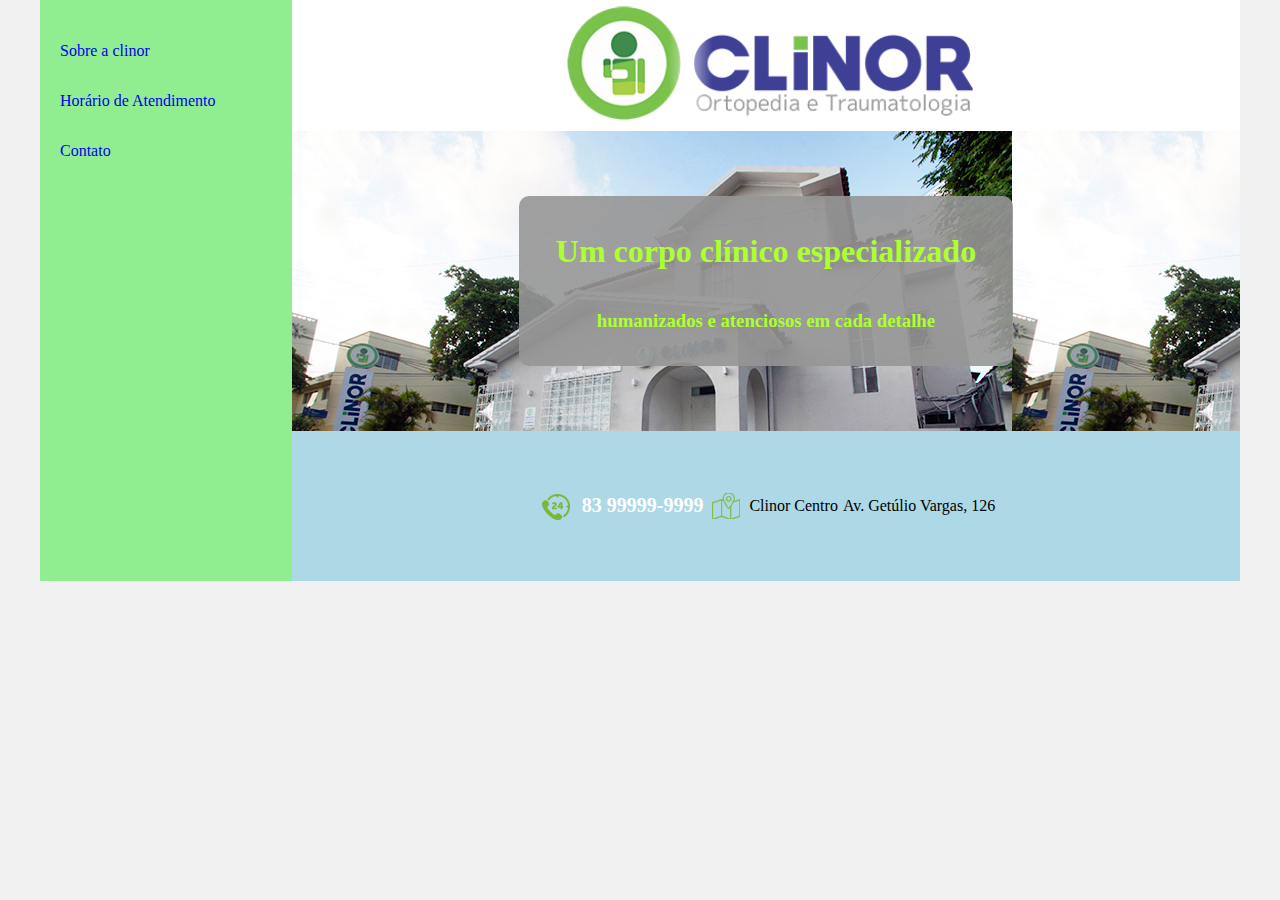
<file: index.html>
<!DOCTYPE html>
<html lang="en">

<head>
    <meta charset="UTF-8">
    <meta http-equiv="X-UA-Compatible" content="IE=edge">
    <meta name="viewport" content="width=device-width, initial-scale=1.0">
    <title>Template - Utilizar como modelo</title>
    <link rel="stylesheet" href="css/style.css">
</head>

<body>
    <div class="wrapper">
        <div class="menu">
            <!-- Aqui vai o seu menu -->
            <div>
                <ul id="lista-menu">
                    <li><a href="paginas/sobre_a_clina.html">
                            <p>Sobre a clinor</p>
                    </li>
                    <li><a href="paginas/atendimentos.html">
                            <p>Horário de Atendimento</p>
                    </li>
                    <li><a href="paginas/contato.html">
                            <p>Contato</p>
                    </li>
                </ul>
            </div>
        </div>

        <div class="main">
            <div class="header">
                <a href="index.html"><img id="logo_clinor" src="images/main-logo-clinor.gif"
                        alt="logo Clinor Ortopedia e treumatologia"></a>
            </div>

            <div class="content">
                <div id="info-content">
                    <h1>Um corpo clínico especializado</h1>
                    <h3>humanizados e atenciosos em cada detalhe</h3>
                </div>
            </div>

            <div class="footer">
                <div id="div-footer">
                    <img src="./images/nav-item-assistencia-icon.png" alt="">
                    <span>83 99999-9999</span>
                    <img src="./images/nav-item-localizacao-icon.png" alt="">
                    <p>Clinor Centro</p>
                    <p>Av. Getúlio Vargas, 126</p>
                </div>
            </div>
        </div>
</body>

</html>
</file>
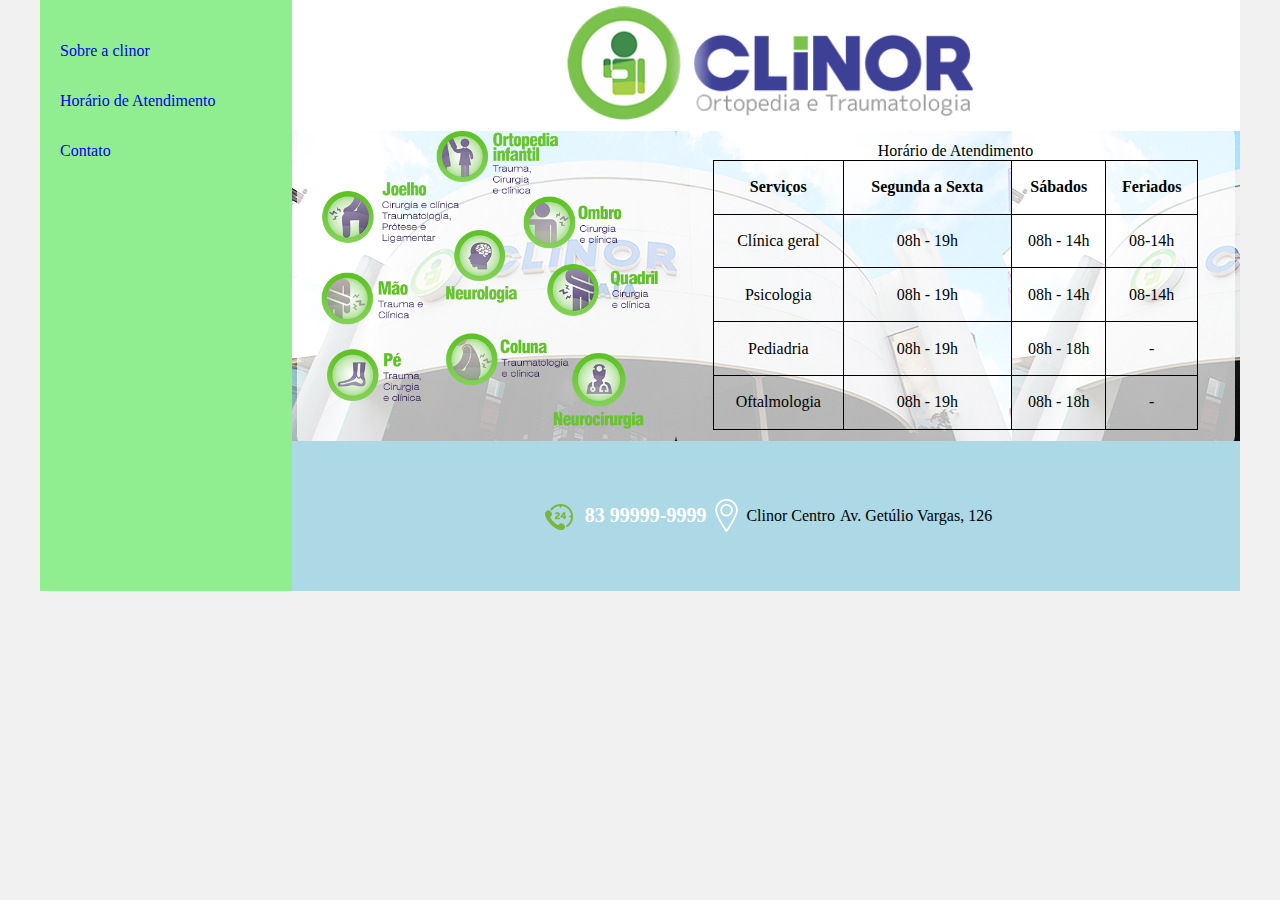
<file: paginas/atendimentos.html>
<!DOCTYPE html>
<html lang="en">

<head>
    <meta charset="UTF-8">
    <meta http-equiv="X-UA-Compatible" content="IE=edge">
    <meta name="viewport" content="width=device-width, initial-scale=1.0">
    <title>Template - Utilizar como modelo</title>
    <link rel="stylesheet" href="atendimentos.css">
</head>

<body>
    <div class="wrapper">
        <div class="menu">
            <!-- Aqui vai o seu menu -->
            <div>
                <ul id="lista-menu">
                    <li><a href="sobre_a_clina.html">
                            <p>Sobre a clinor</p>
                    </li>
                    <li><a href="atendimentos.html">
                            <p>Horário de Atendimento</p>
                    </li>
                    <li><a href="contato.html">
                            <p>Contato</p>
                    </li>
                </ul>
            </div>
        </div>

        <div class="main">
            <div class="header">
                <a href="../index.html"><img id="logo_clinor" src="../images/main-logo-clinor.gif"
                        alt="logo Clinor Ortopedia e treumatologia"></a>
            </div>

            <div class="content">
                <div id="info-content">
                </div>
                <div id="info-concentesquerdo">
                    <table>
                        <thead>
                            <caption>Horário de Atendimento</caption>
                            <tr>
                                <th>Serviços</th>
                                <th>Segunda a Sexta</th>
                                <th>Sábados</th>
                                <th>Feriados</th>
                            </tr>
                        </thead>
                        <tbody>
                            <tr>
                                <td>Clínica geral</td>
                                <td>08h - 19h</td>
                                <td>08h - 14h</td>
                                <td>08-14h</td>
                            </tr>
                            <tr>
                                <td>Psicologia</td>
                                <td>08h - 19h</td>
                                <td>08h - 14h</td>
                                <td>08-14h</td>
                            </tr>
                            <tr>
                                <td>Pediadria</td>
                                <td>08h - 19h</td>
                                <td>08h - 18h</td>
                                <td> - </td>
                            </tr>
                            <tr>
                                <td>Oftalmologia</td>
                                <td>08h - 19h</td>
                                <td>08h - 18h</td>
                                <td> - </td>
                            </tr>
                        </tbody>
                    </table>

                </div>
            </div>

            <div class="footer">
                <div id="div-footer">
                    <img src="../images/nav-item-assistencia-icon.png" alt="">
                    <span>83 99999-9999</span>
                    <img src="../images/localizacao-unidade-icon.png" alt="">
                    <p>Clinor Centro</p>
                    <p>Av. Getúlio Vargas, 126</p>
                </div>
            </div>
</body>

</html>
</file>
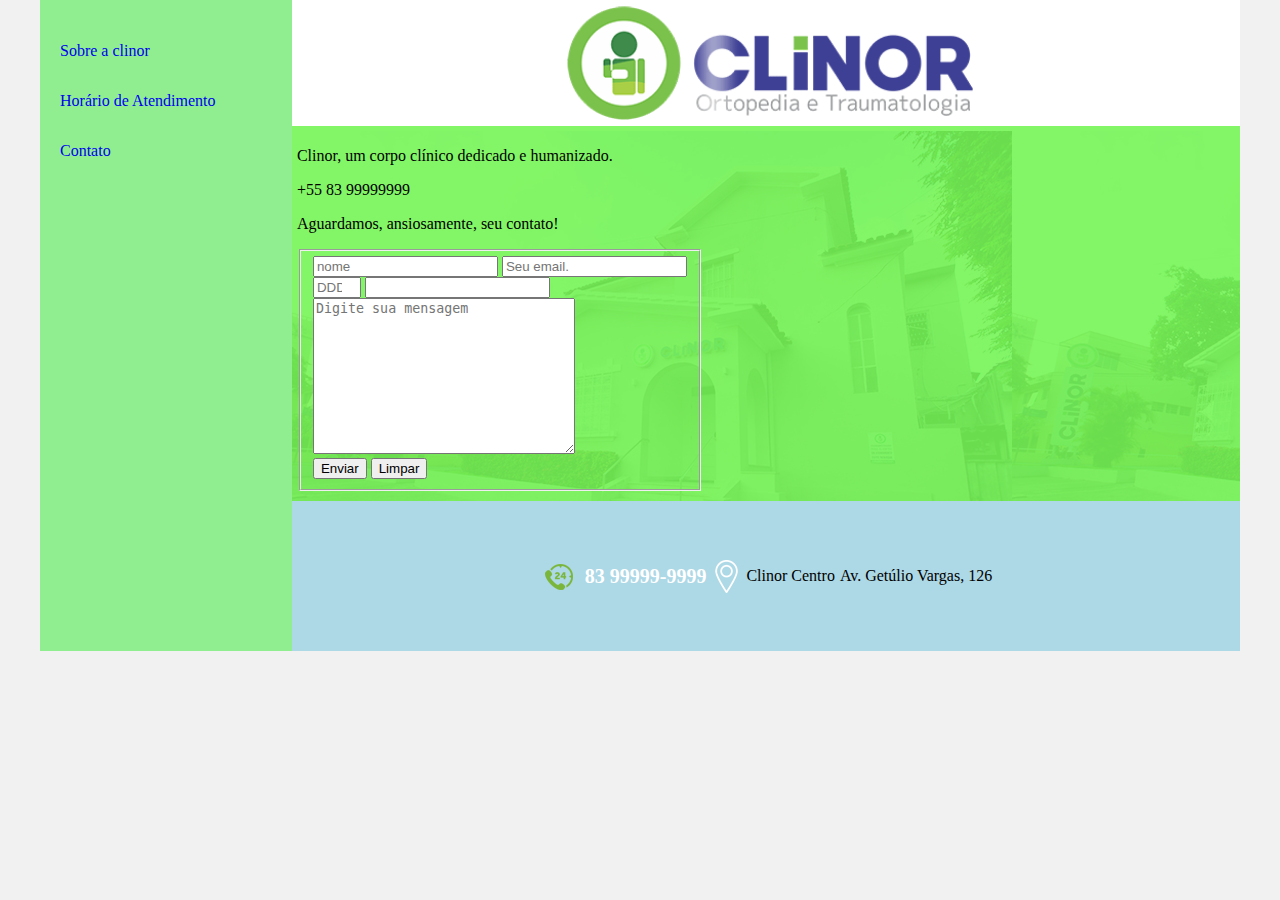
<file: paginas/contato.html>
<!DOCTYPE html>
<html lang="en">

<head>
    <meta charset="UTF-8">
    <meta http-equiv="X-UA-Compatible" content="IE=edge">
    <meta name="viewport" content="width=device-width, initial-scale=1.0">
    <title>Template - Utilizar como modelo</title>
    <link rel="stylesheet" href="contato.css">
</head>

<body>
    <div class="wrapper">
        <div class="menu">
            <!-- Aqui vai o seu menu -->
            <div>
                <ul id="lista-menu">
                    <li><a href="sobre_a_clina.html">
                            <p>Sobre a clinor</p>
                    </li>
                    <li><a href="atendimentos.html">
                            <p>Horário de Atendimento</p>
                    </li>
                    <li><a href="contato.html">
                            <p>Contato</p>
                    </li>
                </ul>
            </div>
        </div>

        <div class="main">
            <div class="header">
                <a href="../index.html"><img id="logo_clinor" src="../images/main-logo-clinor.gif"
                        alt="logo Clinor Ortopedia e treumatologia"></a>
            </div>

            <div class="content">
                <div id="info-content">
                    <div>
                        <div>
                            <p>Clinor, um corpo clínico dedicado e humanizado.</p>
                        </div>
                        <div>
                            <p>+55 83 99999999</p>
                        </div>
                        <p>Aguardamos, ansiosamente, seu contato!</p>
                    </div>
                    <div id="formulario">
                        <form action="">
                            <fieldset>
                                <label for=""></label><input type="text" placeholder="nome">
                                <label for=""></label><input type="email" placeholder="Seu email."><br>
                                <label for=""></label><input type="number" placeholder="DDD" min="2" max="2">
                                <label for=""></label><input type="number" name="" id=""><br>
                                <label for=""></label><textarea name="msg" id="msg" cols="30" rows="10"
                                    placeholder="Digite sua mensagem"></textarea><br>
                                <button type="submit">Enviar</button>
                                <button type="reset">Limpar</button>
                            </fieldset>
                        </form>
                        <div>
                            <iframe
                                src="https://www.google.com/maps/embed?pb=!1m18!1m12!1m3!1d989.7605313611236!2d-34.877774797476334!3d-7.121116570391085!2m3!1f0!2f0!3f0!3m2!1i1024!2i768!4f13.1!3m3!1m2!1s0x7ace7e2427b50ad%3A0x6d7e08c17715d0a5!2sAv.%20Pres.%20Get%C3%BAlio%20Vargas%2C%20126%20-%20Centro%2C%20Jo%C3%A3o%20Pessoa%20-%20PB%2C%2058013-240!5e0!3m2!1spt-BR!2sbr!4v1665133811556!5m2!1spt-BR!2sbr"
                                width="100%" height="100%" style="border:0;" allowfullscreen="" loading="lazy"
                                referrerpolicy="no-referrer-when-downgrade"></iframe>
                        </div>
                    </div>

                </div>
            </div>

            <div class="footer">
                <div id="div-footer">
                    <img src="../images/nav-item-assistencia-icon.png" alt="">
                    <span>83 99999-9999</span>
                    <img src="../images/localizacao-unidade-icon.png" alt="">
                    <p>Clinor Centro</p>
                    <p>Av. Getúlio Vargas, 126</p>
                </div>
            </div>
        </div>
</body>

</html>
</file>
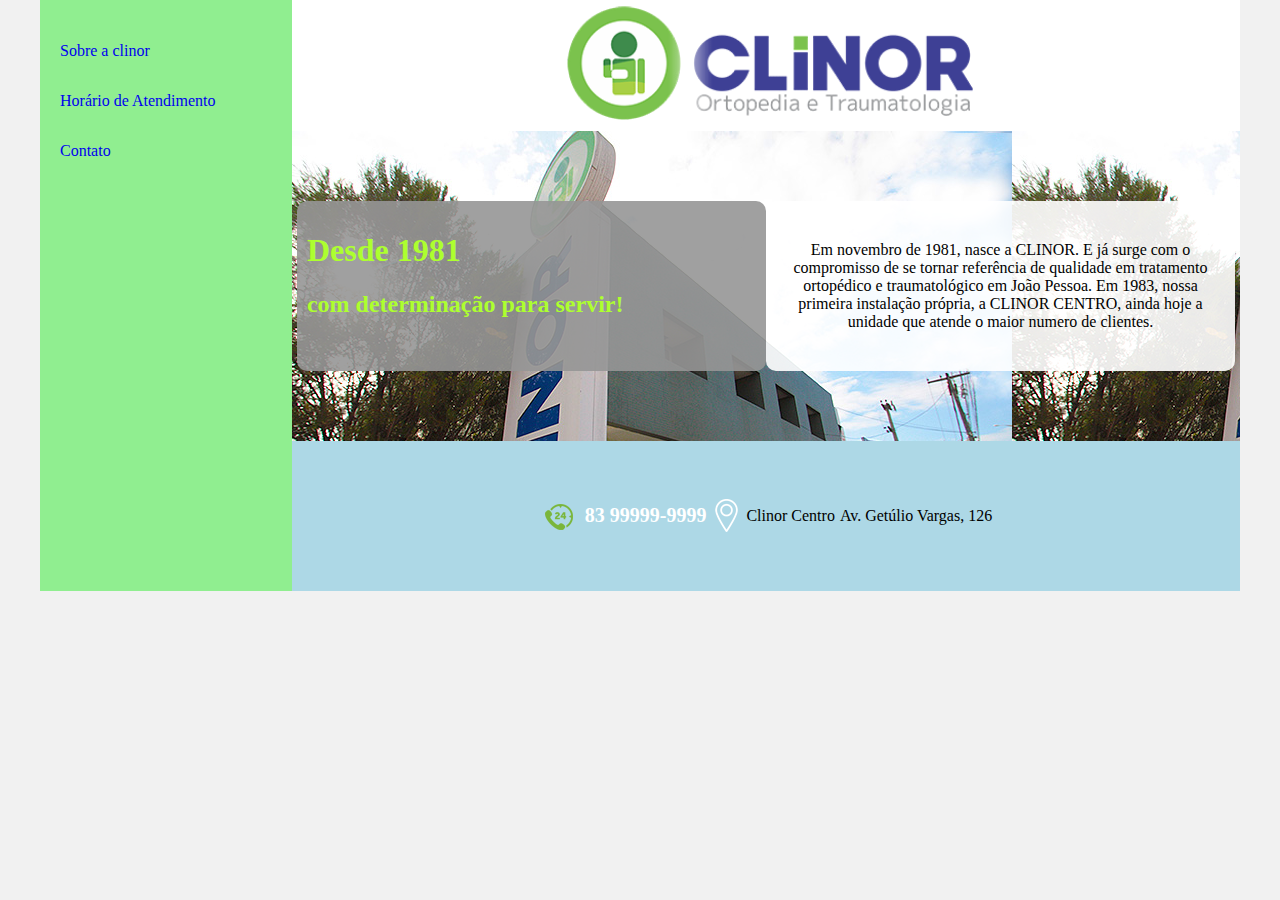
<file: paginas/sobre_a_clina.html>
<!DOCTYPE html>
<html lang="en">

<head>
    <meta charset="UTF-8">
    <meta http-equiv="X-UA-Compatible" content="IE=edge">
    <meta name="viewport" content="width=device-width, initial-scale=1.0">
    <title>Template - Utilizar como modelo</title>
    <link rel="stylesheet" href="../paginas/sobre_a_clina.css">
</head>

<body>
    <div class="wrapper">
        <div class="menu">
            <!-- Aqui vai o seu menu -->
            <div>
                <ul id="lista-menu">
                    <li><a href="paginas/sobre_a_clina.html">
                            <p>Sobre a clinor</p>
                    </li>
                    <li><a href="atendimentos.html">
                            <p>Horário de Atendimento</p>
                    </li>
                    <li><a href="contato.html">
                            <p>Contato</p>
                    </li>
                </ul>
            </div>
        </div>

        <div class="main">
            <div class="header">
                <a href="../index.html"><img id="logo_clinor" src="../images/main-logo-clinor.gif"
                        alt="logo Clinor Ortopedia e treumatologia"></a>
            </div>

            <div class="content">
                <div id="info-content">
                    <h1>Desde 1981</h1>
                    <h2>com determinação para servir!</h2>
                </div>
                <div id="info-concentesquerdo">
                    <p>Em novembro de 1981, nasce a CLINOR. E já surge com o compromisso de se tornar referência de qualidade em tratamento ortopédico e traumatológico em João Pessoa. Em 1983, nossa primeira instalação própria, a CLINOR CENTRO, ainda hoje a unidade que atende o maior numero de clientes.</p>
                </div>
            </div>

            <div class="footer">
                <div id="div-footer">
                    <img src="../images/nav-item-assistencia-icon.png" alt="">
                    <span>83 99999-9999</span>
                    <img src="../images/localizacao-unidade-icon.png" alt="">
                    <p>Clinor Centro</p>
                    <p>Av. Getúlio Vargas, 126</p>
                </div>
        </div>
</body>

</html>
</file>
<file: css/style.css>
html, body {
    margin: 0;
}
body {
    background-color: #f1f1f1;
    display: flex;
    justify-content: center;
}

li{
    list-style-type: none;
}
a{
    text-decoration: none;
}

.wrapper {
    width: 1200px;
    display: flex;
    margin: 0 auto;
}
.menu {
    width: 19%;
    background-color: lightgreen;
    padding: 10px 20px 0px;
}

#lista-menu{
    display: flex;
    flex-direction: column;
    padding: 0;
}
#lista-menu p{
    font-size: 16px;
    padding: 0;
}
.main {
    display: flex;
    flex-flow: column;
    width: 85%;
}

.header {
    background-color: #ffffff;
    min-height: 15px;
    display: flex;
    justify-content: center;
    align-items: center;
}

#logo_clinor{
    width: 100%;
    height: 100%;
    margin: 5px;
}
.content {
    background-image: url(../images/foto-clinor-centro-00.jpg);
    min-height: 300px;
    display: flex;
    justify-content: center;
    align-items: center;
}
#info-content{
    color: greenyellow;
    width: 50%;
    height: 50%;
    display: flex;
    flex-flow: column;
    justify-content: center;
    align-items: center;
    background-color: rgba(150, 150, 150, 0.9);
    border-radius: 10px;
    padding: 10px;
    

}
.footer {
    display: flex;
    justify-content: center;
    align-items: center;
    background-color: lightblue;
    min-height: 150px;
}

#div-footer{
    display: flex;
    align-items: center;
    gap: 5px;
}

span{
    font-weight: bold;
    font-size: 20px;
    color: rgb(255, 255, 255);
}

#div-mapa{
    display: flex;
    flex-flow: row;
    justify-content: center;
    align-items: center;
}
</file>
<file: paginas/atendimentos.css>
html, body {
    margin: 0;
}
body {
    background-color: #f1f1f1;
    display: flex;
    justify-content: center;
}

li{
    list-style-type: none;
}
a{
    text-decoration: none;
}

.wrapper {
    width: 1200px;
    display: flex;
    margin: 0 auto;
}
.menu {
    width: 19%;
    background-color: lightgreen;
    padding: 10px 20px 0px;
}

#lista-menu{
    display: flex;
    flex-direction: column;
    padding: 0;
}
#lista-menu p{
    font-size: 16px;
    padding: 0;
}
.main {
    display: flex;
    flex-flow: column;
    width: 85%;
}

.header {
    background-color: #ffffff;
    min-height: 15px;
    display: flex;
    justify-content: center;
    align-items: center;
}

#logo_clinor{
    width: 100%;
    height: 100%;
    margin: 5px;
}
.content {
    background-image: url(/images/foto-clinor-praia-00.jpg);
    min-height: 300px;
    display: flex;
    justify-content: center;
    align-items: center;
    padding: 5px;
}
#info-content{
    color: greenyellow;
    width: 40%;
    height: 100%;
    background-image: url(/images/servicos-especialidades-figure.png);
    background-repeat: no-repeat;
    background-position: center;
    background-size: contain;
    background-origin: padding-box;
    background-color: rgba(255, 255, 255, 0.7);
    border-radius: 10px;
    padding: 10px;
    text-align: center;
}

#info-concentesquerdo{
    width: 60%;
    height: 100%;
    display: flex;
    justify-content: center;
    align-items: center;
    text-align: center;
    background-color: rgba(255, 255, 255, 0.7);
    border-radius: 10px;
    padding: 10px;
}
table{
    width: 90%;
    height: 90%;
    border: solid 1px black;
    border-collapse: collapse;
    border-spacing: 10px;
}

table th, td{
    border: solid 1px black;
}

table tr:hover{
    background-color: rgba(255, 255, 255, 1);
}
.footer {
    display: flex;
    justify-content: center;
    align-items: center;
    background-color: lightblue;
    min-height: 150px;
}

#div-footer{
    display: flex;
    align-items: center;
    gap: 5px;
}

span{
    font-weight: bold;
    font-size: 20px;
    color: rgb(255, 255, 255);
}

#div-mapa{
    display: flex;
    flex-flow: row;
    justify-content: center;
    align-items: center;
}
</file>
<file: paginas/contato.css>
html, body {
    margin: 0;
}
body {
    background-color: #f1f1f1;
    display: flex;
    justify-content: center;
}

li{
    list-style-type: none;
}
a{
    text-decoration: none;
}

.wrapper {
    width: 1200px;
    display: flex;
    margin: 0 auto;
}
.menu {
    width: 19%;
    background-color: lightgreen;
    padding: 10px 20px 0px;
}

#lista-menu{
    display: flex;
    flex-direction: column;
    padding: 0;
}
#lista-menu p{
    font-size: 16px;
    padding: 0;
}
.main {
    display: flex;
    flex-flow: column;
    width: 85%;
}

.header {
    background-color: #ffffff;
    min-height: 15px;
    display: flex;
    justify-content: center;
    align-items: center;
}

#logo_clinor{
    width: 100%;
    height: 100%;
    margin: 5px;
}
.content {
    background-image: url(../images/foto-clinor-centro-00.jpg);
    min-height: 300px;
    display: flex;
    justify-content: center;
    align-items: center;
}
#info-content{
    width: 100%;
    height: 100%;
    display: flex;
    flex-direction: column;;
    background-color: rgba(118, 245, 87, 0.9);
    padding: 5px;
}
#formulario{
    display: flex;
}


.footer {
    display: flex;
    justify-content: center;
    align-items: center;
    background-color: lightblue;
    min-height: 150px;
}

#div-footer{
    display: flex;
    align-items: center;
    gap: 5px;
}

span{
    font-weight: bold;
    font-size: 20px;
    color: rgb(255, 255, 255);
}
</file>
<file: paginas/sobre_a_clina.css>
html, body {
    margin: 0;
}
body {
    background-color: #f1f1f1;
    display: flex;
    justify-content: center;
}

li{
    list-style-type: none;
}
a{
    text-decoration: none;
}

.wrapper {
    width: 1200px;
    display: flex;
    margin: 0 auto;
}
.menu {
    width: 19%;
    background-color: lightgreen;
    padding: 10px 20px 0px;
}

#lista-menu{
    display: flex;
    flex-direction: column;
    padding: 0;
}
#lista-menu p{
    font-size: 16px;
    padding: 0;
}
.main {
    display: flex;
    flex-flow: column;
    width: 85%;
}

.header {
    background-color: #ffffff;
    min-height: 15px;
    display: flex;
    justify-content: center;
    align-items: center;
}

#logo_clinor{
    width: 100%;
    height: 100%;
    margin: 5px;
}
.content {
    background-image: url(/images/foto-clinor-bancarios-00.jpg);
    min-height: 300px;
    display: flex;
    justify-content: center;
    align-items: center;
    padding: 5px;
}
#info-content{
    color: greenyellow;
    width: 50%;
    height: 50%;
    background-color: rgba(150, 150, 150, 0.9);
    border-radius: 10px;
    padding: 10px;
}

#info-concentesquerdo{
    width: 50%;
    height: 50%;
    display: flex;
    justify-content: center;
    align-items: center;
    text-align: center;
    background-color: rgba(255, 255, 255, 0.9);
    border-radius: 10px;
    padding: 10px;
}
.footer {
    display: flex;
    justify-content: center;
    align-items: center;
    background-color: lightblue;
    min-height: 150px;
}

#div-footer{
    display: flex;
    align-items: center;
    gap: 5px;
}

span{
    font-weight: bold;
    font-size: 20px;
    color: rgb(255, 255, 255);
}

#div-mapa{
    display: flex;
    flex-flow: row;
    justify-content: center;
    align-items: center;
}
</file>
